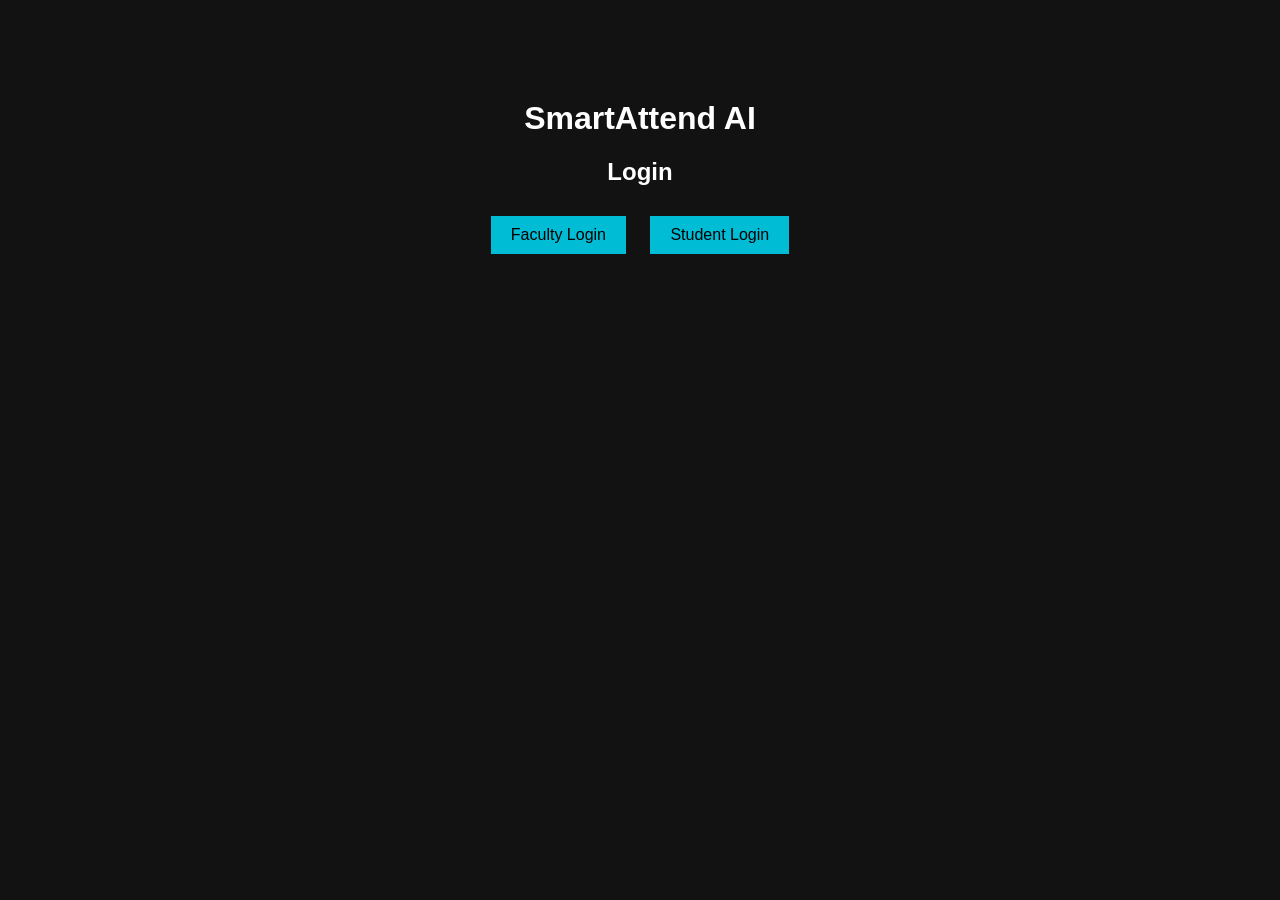
<file: frontend/index.html>
<!DOCTYPE html>
<html>
<head>
    <title>SmartAttend AI</title>
    <link rel="stylesheet" href="style.css">
</head>
<body>

<div class="container">
    <h1>SmartAttend AI</h1>

    <div class="login-box">
        <h2>Login</h2>

        <button onclick="goFaculty()">Faculty Login</button>
        <button onclick="goStudent()">Student Login</button>
    </div>
</div>

<script src="script.js"></script>
</body>
</html>
</file>
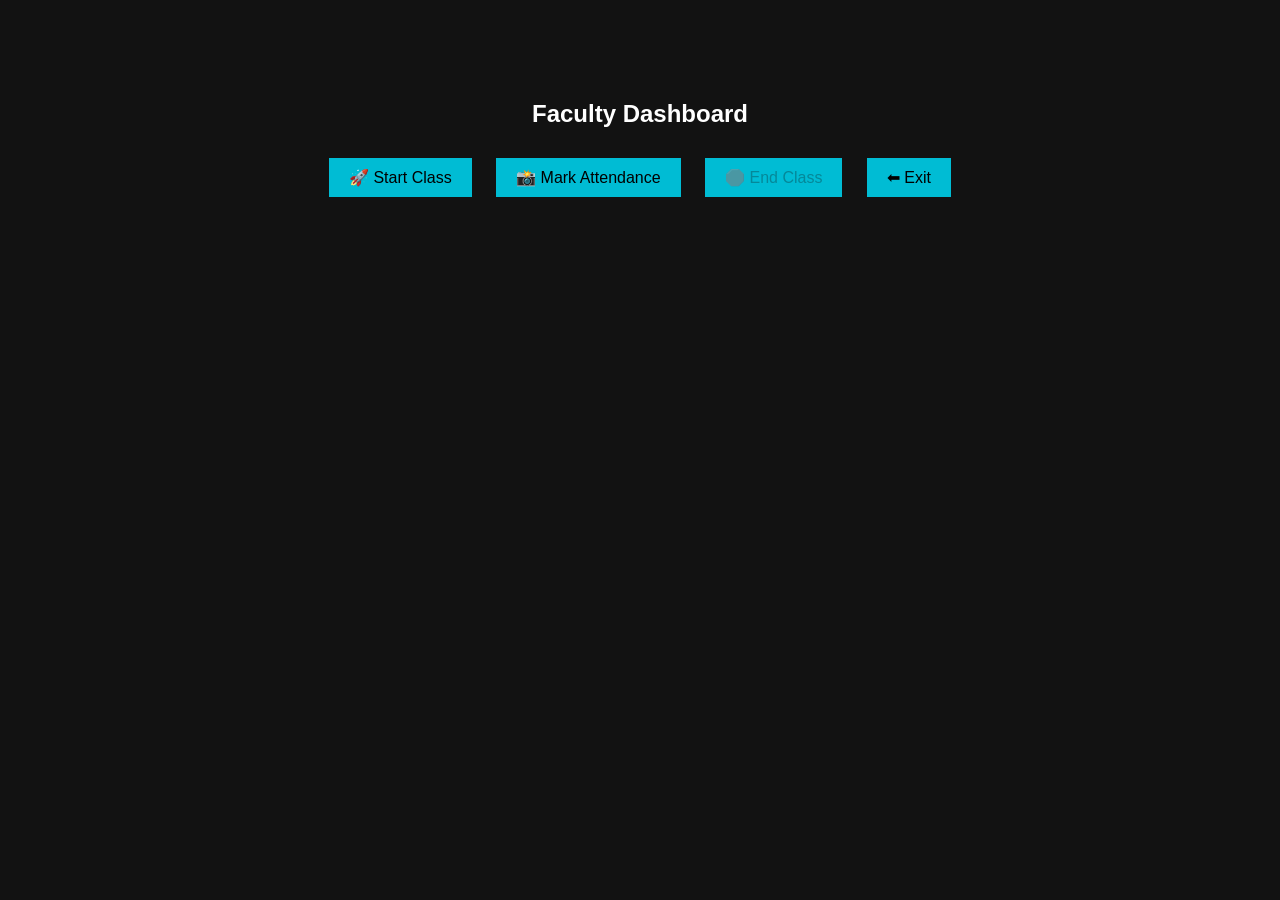
<file: frontend/faculty.html>
<!DOCTYPE html>
<html>
<head>
    <title>Faculty Dashboard</title>
    <link rel="stylesheet" href="style.css">
</head>
<body>

<div class="container">
    <h2>Faculty Dashboard</h2>
    
<button onclick="startClass()">🚀 Start Class</button>
<button onclick="markAttendance()">📸 Mark Attendance</button>
<button id="endBtn" onclick="endClass()" disabled>🛑 End Class</button>
<button onclick="logout()">⬅ Exit</button>

    <div id="result"></div>
</div>

<script src="script.js"></script>
</body>
</html>
</file>
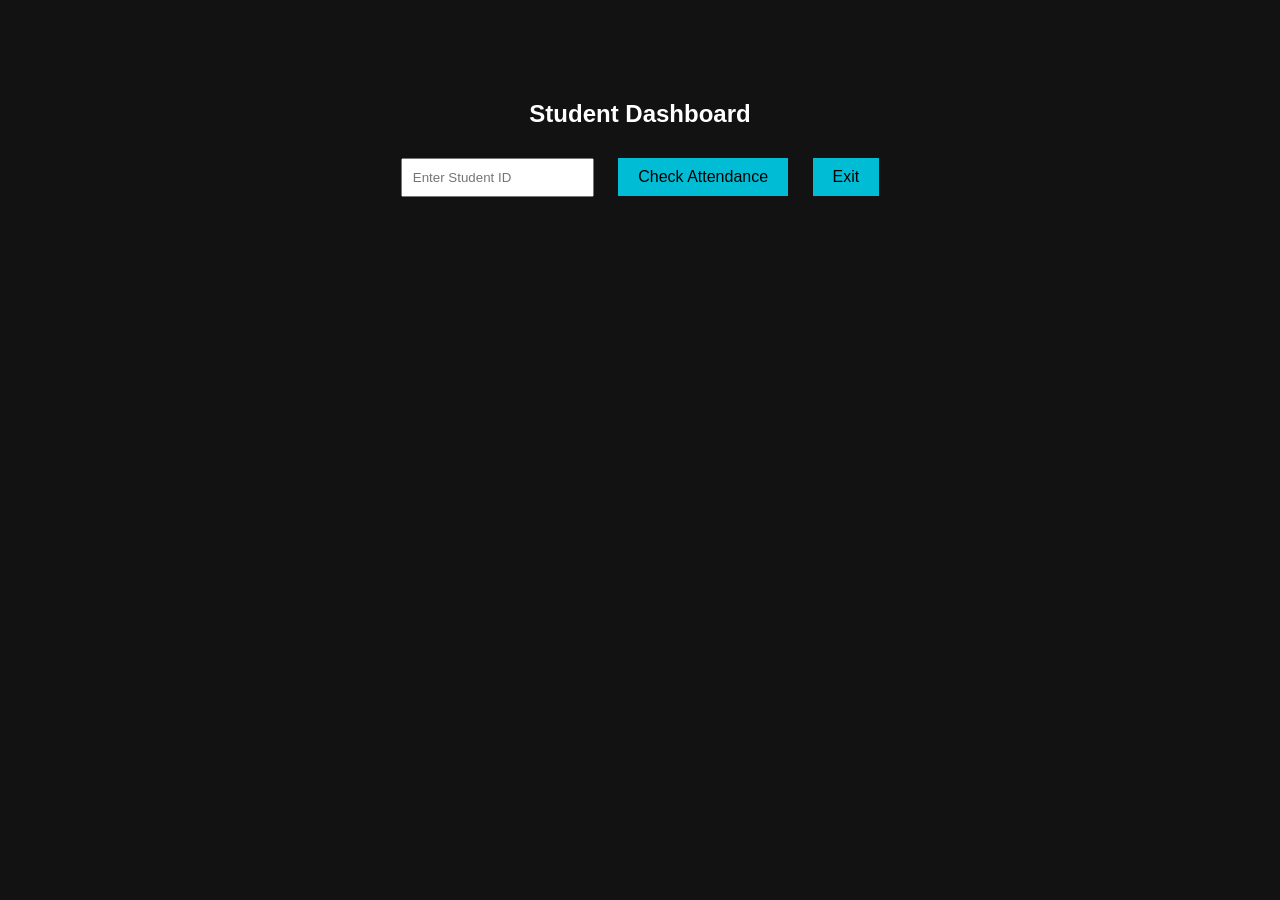
<file: frontend/student.html>
<!DOCTYPE html>
<html>
<head>
    <title>Student Dashboard</title>
    <link rel="stylesheet" href="style.css">
</head>
<body>

<div class="container">
    <h2>Student Dashboard</h2>

    <input type="number" id="studentId" placeholder="Enter Student ID">
    <button onclick="checkAttendance()">Check Attendance</button>
    <button onclick="logout()">Exit</button>

    <div id="studentResult"></div>
</div>

<script src="script.js"></script>
</body>
</html>
</file>
<file: frontend/style.css>
body {
    font-family: Arial;
    background: #121212;
    color: white;
    text-align: center;
}

.container {
    margin-top: 100px;
}

button {
    padding: 10px 20px;
    margin: 10px;
    background: #00bcd4;
    border: none;
    cursor: pointer;
    font-size: 16px;
}

button:hover {
    background: #0097a7;
}

input {
    padding: 10px;
    margin: 10px;
}

table {
    width: 100%;
    margin-top: 20px;
    border-collapse: collapse;
}

th, td {
    padding: 10px;
    border-bottom: 1px solid rgba(255,255,255,0.2);
}

th {
    background: rgba(255,255,255,0.1);
}

.loader {
    width: 25px;
    height: 25px;
    border: 3px solid rgba(255,255,255,0.3);
    border-top: 3px solid #00c6ff;
    border-radius: 50%;
    margin: 10px auto;
    animation: spin 0.8s linear infinite;
}

@keyframes spin {
    100% { transform: rotate(360deg); }
}
</file>
